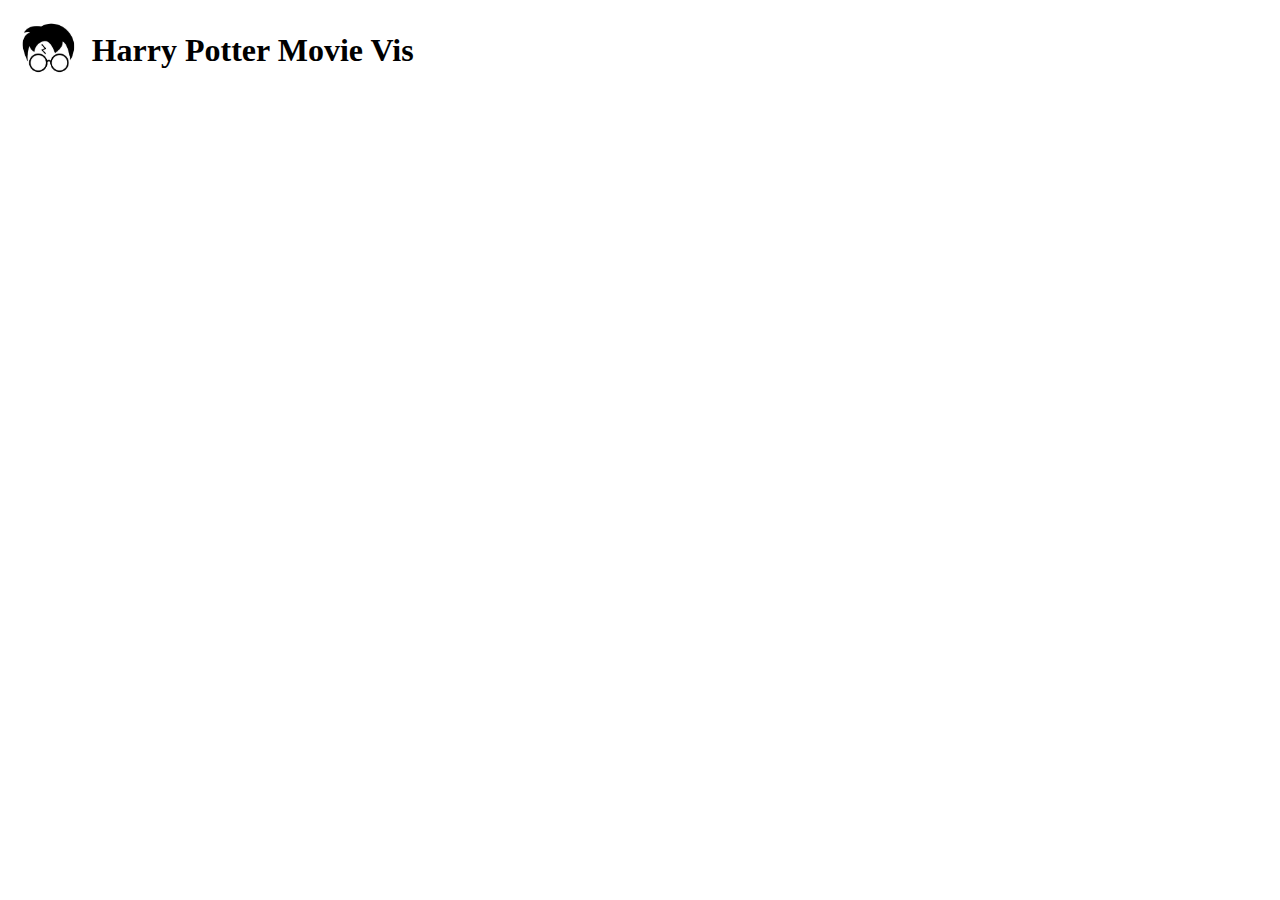
<file: index.html>
<!DOCTYPE html>
<html>
    <head>
        <!-- Internal stylesheet import -->
        <link rel="stylesheet" href="main.css">
        <!-- External Script -->
        <script src="https://code.highcharts.com/css/highcharts.css"></script>
        <title>Movie Vis</title>
    </head>
    <body>
        <table class="titleTable">
            <tr>
              <td width="5%"><img src="assets/potter.png" alt="Pollo Loco Logo" class="pageLogo" height="75px"></td>
              <td><h1>Harry Potter Movie Vis</h1></td>
            </tr>
        </table>
        <div id = "packedBubble"></div>
        <div class='tableauPlaceholder' id='viz1574748468183' style='position: relative'>
            <noscript>
                <a href='#'><img alt=' ' src='https:&#47;&#47;public.tableau.com&#47;static&#47;images&#47;C9&#47;C95MBFYR3&#47;1_rss.png' style='border: none' /></a>
            </noscript>
            <object class='tableauViz'  style='display:none;'>
                <param name='host_url' value='https%3A%2F%2Fpublic.tableau.com%2F' />
                <param name='embed_code_version' value='3' />
                <param name='path' value='shared&#47;C95MBFYR3' />
                <param name='toolbar' value='yes' />
                <param name='static_image' value='https:&#47;&#47;public.tableau.com&#47;static&#47;images&#47;C9&#47;C95MBFYR3&#47;1.png' />
                <param name='animate_transition' value='yes' />
                <param name='display_static_image' value='yes' />
                <param name='display_spinner' value='yes' />
                <param name='display_overlay' value='yes' />
                <param name='display_count' value='yes' />
                <param name='filter' value='publish=yes' />
            </object>
        </div>
        <div id = "stack"></div>
        <div class='tableauPlaceholder' id='viz1574641640834' style='position: relative'>
            <noscript>
                <a href='#'><img alt=' ' src='https:&#47;&#47;public.tableau.com&#47;static&#47;images&#47;P7&#47;P76QDFQM7&#47;1_rss.png' style='border: none' /></a>
            </noscript>
            <object class='tableauViz'  style='display:none;'><param name='host_url' value='https%3A%2F%2Fpublic.tableau.com%2F' /> <param name='embed_code_version' value='3' />
                <param name='path' value='shared&#47;P76QDFQM7' />
                <param name='toolbar' value='yes' />
                <param name='static_image' value='https:&#47;&#47;public.tableau.com&#47;static&#47;images&#47;P7&#47;P76QDFQM7&#47;1.png' />
                <param name='animate_transition' value='yes' />
                <param name='display_static_image' value='yes' />
                <param name='display_spinner' value='yes' />
                <param name='display_overlay' value='yes' />
                <param name='display_count' value='yes' />
                <param name='filter' value='publish=yes' />
            </object>
        </div>
        <!-- External imports begin -->
        <script src ="https://code.highcharts.com/highcharts.js"></script>
        <script src="https://code.highcharts.com/modules/exporting.js"></script>  
        <script src="https://code.highcharts.com/modules/offline-exporting.js"></script>  
        <script src="https://code.highcharts.com/modules/export-data.js"></script>
        <script src="https://code.highcharts.com/highcharts-more.js"></script>
        <!-- External imports end -->

        <!-- Internal imports begin -->
        <script src="main.js"></script>
        <!-- Internal imports end -->
    </body>
</html>
</file>
<file: main.css>
#packedBubble {
	min-width: 320px;
	max-width: 800px;
	margin: 0 auto;
}
</file>
